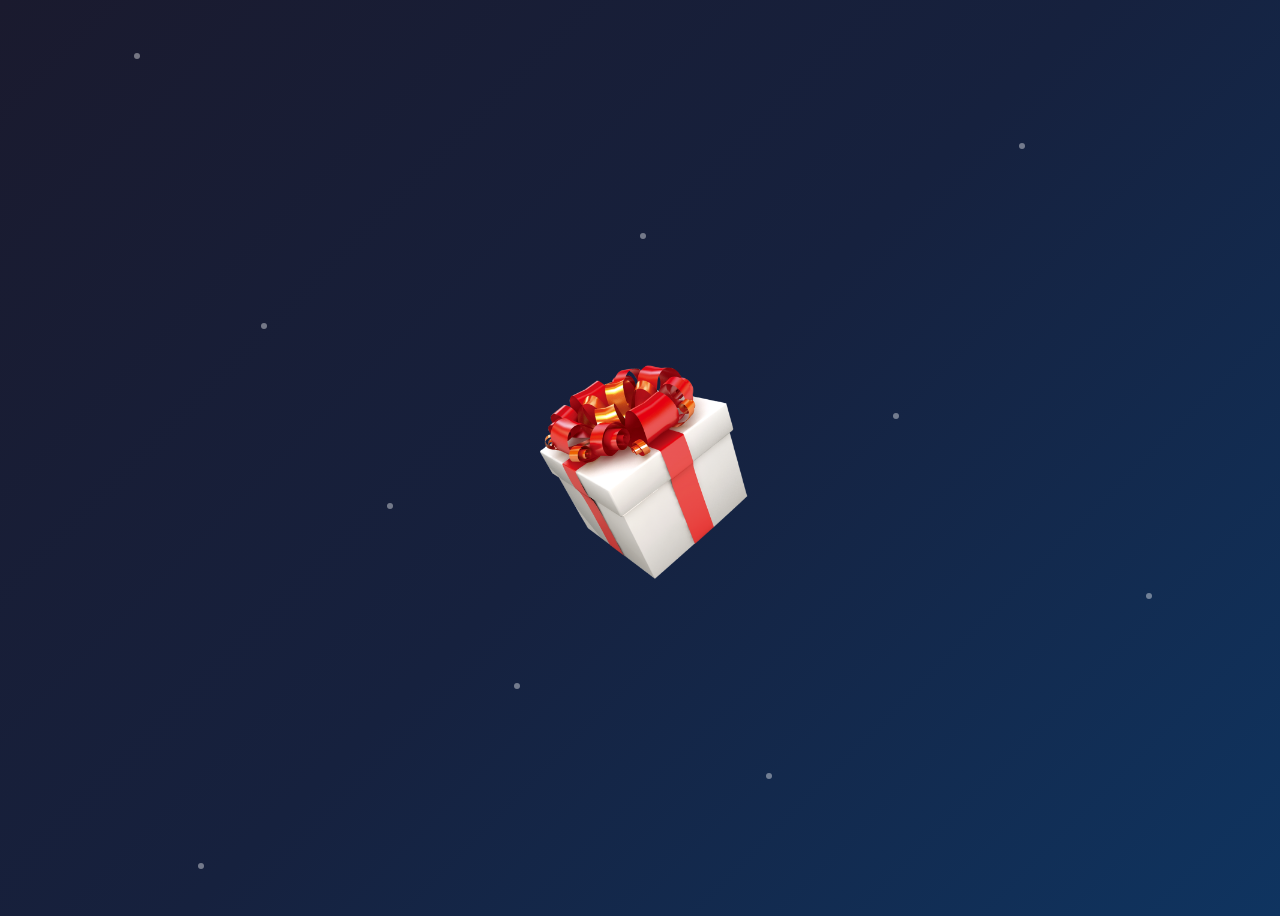
<file: index.html>
<!DOCTYPE html>
<html lang="es">
<head>
    <meta charset="UTF-8">
    <meta name="viewport" content="width=device-width, initial-scale=1.0">
    <title>Felicidades</title>
    <link rel="stylesheet" href="styles.css">
</head>
<body>

    <div class="particle"></div>
    <div class="particle"></div>
    <div class="particle"></div>
    <div class="particle"></div>
    <div class="particle"></div>
    <div class="particle"></div>
    <div class="particle"></div>
    <div class="particle"></div>
    <div class="particle"></div>
    <div class="particle"></div>
    <div class="particle"></div>
    <div class="particle"></div>
    <div class="particle"></div>
    <div class="particle"></div>
    <div class="particle"></div>
    


    <div class="container">
        <div class="gift-box" id="giftBox">
            <div class="light-effect" id="lightEffect"></div>
            <div class="lid" id="lid"></div>
        </div>
    </div>

    <script>
        let clickCount = 0;
        const giftBox = document.getElementById("giftBox");
        const lightEffect = document.getElementById("lightEffect");
        const lid = document.getElementById("lid");

        giftBox.addEventListener("click", function() {
            clickCount++;
            giftBox.style.transform = `scale(${1 + clickCount * 0.3}) translate(${Math.random() * 20 - 10}px, ${Math.random() * 20 - 10}px)`;
            giftBox.style.animation = "shake 0.2s ease";

            setTimeout(() => {
                giftBox.style.animation = "";
            }, 300);

            if (clickCount === 3) {
            giftBox.style.backgroundImage = "url('imagen3.png')";
            giftBox.classList.add("open"); // Aplica la clase para cambiar el tamaño
            lightEffect.style.display = "none"; // Ocultar el efecto de luz
            lid.classList.add("open-lid");
        
            setTimeout(() => {
            window.location.href = "diseño.html"; // Redirección después de abrir la caja
        }, 700);
}


        
            
        });
    </script>
</body>
</html>
</file>
<file: styles.css>
body {
    display: flex;
    justify-content: center;
    align-items: center;
    height: 100vh;
    background: linear-gradient(135deg, #1a1a2e, #16213e, #0f3460);
    overflow: hidden;
    position: relative;
}

/* 🔹 Ajustar el contenedor para que sea responsive */
.container {
    position: relative;
    text-align: center;
    width: 100%;
    height: 100%;
    display: flex;
    justify-content: center;
    align-items: center;
}

/* 🔹 Tamaño adaptable de la caja */
.gift-box {
    width: 40vw;  /* Ajuste automático al ancho de la pantalla */
    height: 40vw;
    max-width: 300px; /* Tamaño máximo en pantallas grandes */
    max-height: 300px;
    background: url('imagen2.png') no-repeat center center;
    background-size: contain; /* Ajuste para no deformar */
    cursor: pointer;
    transition: transform 0.3s ease;
    position: relative;
}

/* 🔹 Ajustar tamaño cuando cambia a la imagen3.png */
.gift-box.open {
    width: 50vw;
    height: 50vw;
    max-width: 350px;
    max-height: 350px;
    background-size: contain;
}

/* 🔹 Ajuste de efecto de luz */
.light-effect {
    position: absolute;
    top: 50%;
    left: 50%;
    width: 20vw;
    height: 20vw;
    max-width: 150px;
    max-height: 150px;
    background: radial-gradient(circle, rgba(255,255,0,0.8) 10%, rgba(255,255,0,0) 80%);
    opacity: 0;
    transform: translate(-50%, -50%);
    transition: opacity 0.5s ease;
}

/* 🔹 Ajuste de partículas */
.particle {
    position: absolute;
    width: 1vw;
    height: 1vw;
    max-width: 6px;
    max-height: 6px;
    background-color: rgba(255, 255, 255, 0.8);
    border-radius: 50%;
    opacity: 0.5;
    animation: shimmer 4s infinite ease-in-out alternate;
}

/* 📌 Distribución automática en pantalla */
.particle:nth-child(1) { top: 5%; left: 10%; animation-duration: 3s; }
.particle:nth-child(2) { top: 15%; left: 80%; animation-duration: 5s; }
.particle:nth-child(3) { top: 25%; left: 50%; animation-duration: 4s; }
.particle:nth-child(4) { top: 35%; left: 20%; animation-duration: 6s; }
.particle:nth-child(5) { top: 45%; left: 70%; animation-duration: 3.5s; }
.particle:nth-child(6) { top: 55%; left: 30%; animation-duration: 5.5s; }
.particle:nth-child(7) { top: 65%; left: 90%; animation-duration: 4.2s; }
.particle:nth-child(8) { top: 75%; left: 40%; animation-duration: 3.8s; }
.particle:nth-child(9) { top: 85%; left: 60%; animation-duration: 5s; }
.particle:nth-child(10) { top: 95%; left: 15%; animation-duration: 6s; }








.container {
    position: relative;
    text-align: center;
}




.open-lid {
    transform: rotate(-45deg) translateY(-20px);
}

.light-effect {
    position: absolute;
    top: 50%;
    left: 50%;
    width: 150px;
    height: 150px;
    background: radial-gradient(circle, rgba(255,255,0,0.8) 10%, rgba(255,255,0,0) 80%);
    opacity: 0;
    transform: translate(-50%, -50%);
    transition: opacity 0.5s ease;
}

.show-light {
    opacity: 1;
    animation: glow 1s ease infinite alternate;
}

@keyframes glow {
    0% { filter: brightness(1); }
    100% { filter: brightness(2); }
}

@keyframes shake {
    0% { transform: translate(0px, 0px) rotate(0deg); }
    25% { transform: translate(-5px, 5px) rotate(-2deg); }
    50% { transform: translate(5px, -5px) rotate(2deg); }
    75% { transform: translate(-5px, 5px) rotate(-2deg); }
    100% { transform: translate(0px, 0px) rotate(0deg); }
}
</file>
